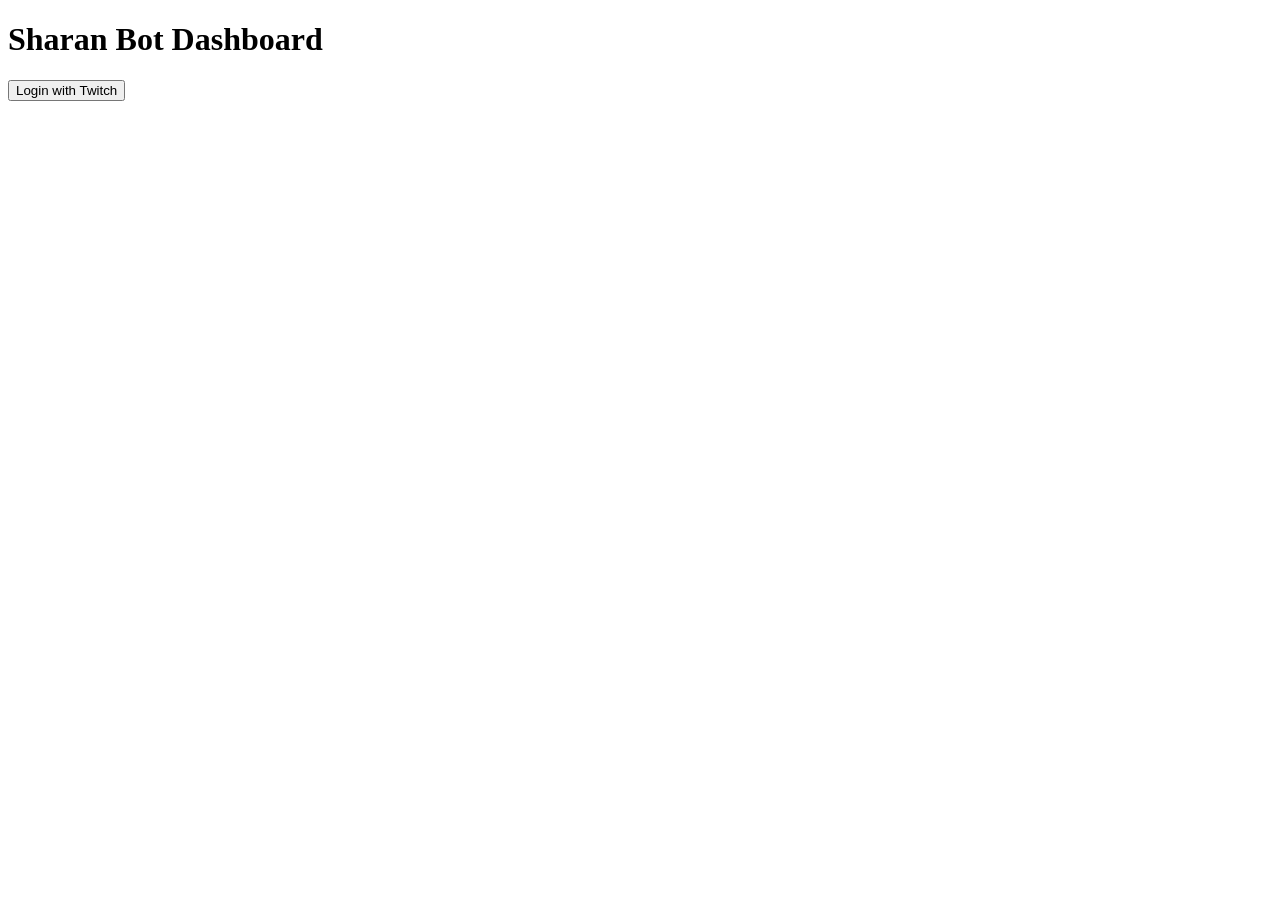
<file: index.html>
<!DOCTYPE html>
<html>

<head>
<meta charset="UTF-8">
<title>Sharan Bot</title>
</head>

<body>

<h1>Sharan Bot Dashboard</h1>

<button id="loginBtn">
Login with Twitch
</button>

<script>

document.getElementById("loginBtn").onclick = function(){

window.location.href =
"https://sharan-bot-kp71.onrender.com/auth/twitch/login"

}

</script>

</body>
</html>
</file>
<file: dashboard.css>
/* ========================= */
/* GLOBAL */
/* ========================= */

*{
box-sizing:border-box;
}

body{
    margin:0;
    font-family:Arial, Helvetica, sans-serif;
    color:#fff;

    background:
        radial-gradient(circle at top right, rgba(255, 120, 180, 0.25), transparent 30%),
        radial-gradient(circle at bottom left, rgba(140, 80, 255, 0.25), transparent 35%),
        linear-gradient(135deg, #120b1a 0%, #1e1328 45%, #2b1634 100%);
}


/* APP */
.app{
    display:flex;
    min-height:100vh;
    width:100%;
    overflow:hidden;
}

/* ========================= */
/* FUTURISTIC SIDEBAR */
/* ========================= */

#sidebar{
    width:240px;
    flex-shrink:0;

    padding:20px 14px;

    display:flex;
    flex-direction:column;

    position:relative;

    background:rgba(10, 8, 30, 0.78);

    backdrop-filter:blur(18px);
    -webkit-backdrop-filter:blur(18px);

    border-right:1px solid rgba(190, 120, 255, 0.18);

    box-shadow:
        inset -1px 0 0 rgba(255,255,255,0.04),
        0 0 40px rgba(140, 60, 255, 0.08);

    transition:all 0.35s ease;
}

/* glowing sidebar edge */
#sidebar::after{
    content:"";
    position:absolute;
    top:0;
    right:0;
    width:1px;
    height:100%;

    background:linear-gradient(
        to bottom,
        transparent,
        rgba(220,120,255,0.55),
        transparent
    );
}

/* collapsed */
#sidebar.collapsed{
    width:84px;
    padding:20px 10px;
}

/* top */
.sidebarTop{
    display:flex;
    align-items:center;
    gap:12px;
    width:100%;
    margin-bottom:30px;
}

/* title */
.sidebarTitle{
    margin:0;
    font-size:28px;
    font-weight:700;
    color:white;

    white-space:nowrap;
    overflow:hidden;
    flex:1;

    transition:all 0.3s ease;
}

#sidebar.collapsed .sidebarTitle{
    width:0;
    opacity:0;
    flex:0;
}

/* TOGGLE BUTTON */
#toggleSidebar{
    width:42px !important;
    height:42px !important;
    min-width:42px !important;

    display:flex !important;
    align-items:center !important;
    justify-content:center !important;

    background:transparent !important;
    border:none !important;
    box-shadow:none !important;

    cursor:pointer;
    padding:0 !important;
    margin:0 !important;

    appearance:none;
    -webkit-appearance:none;

    position:relative;
    z-index:100;
}

/* hamburger container */
.hamburger{
    position:relative;
    width:26px;
    height:20px;
    flex-shrink:0;
}

/* bars */
.hamburger span{
    position:absolute;
    left:0;

    width:26px;
    height:3px;

    background:#fff;
    border-radius:999px;

    display:block;
    transform-origin:center;
    transition:all 0.35s ease;
}
/* expanded = X */
.hamburger span:nth-child(1){
    top:8px;
    transform:rotate(45deg);
}

.hamburger span:nth-child(2){
    top:8px;
    opacity:0;
}

.hamburger span:nth-child(3){
    top:8px;
    transform:rotate(-45deg);
}

/* collapsed = hamburger */
#sidebar.collapsed .hamburger span:nth-child(1){
    top:0;
    transform:rotate(0);
}

#sidebar.collapsed .hamburger span:nth-child(2){
    top:8px;
    opacity:1;
}

#sidebar.collapsed .hamburger span:nth-child(3){
    top:16px;
    transform:rotate(0);
}

/* nav buttons */
#sidebar button:not(#toggleSidebar){
    display:flex;
    align-items:center;
    gap:14px;

    width:100%;
    padding:16px 16px;
    margin-bottom:10px;

    background:transparent;
    border:1px solid transparent;
    border-radius:16px;

    color:rgba(255,255,255,0.85);
    cursor:pointer;

    transition:all 0.25s ease;
}

/* hover */
#sidebar button:not(#toggleSidebar):hover{
    background:rgba(170, 90, 255, 0.08);

    border:1px solid rgba(190,120,255,0.12);

    box-shadow:
        0 0 14px rgba(140,60,255,0.10),
        inset 0 0 10px rgba(255,255,255,0.02);
}

/* active button */
#sidebar button.active{
    position:relative;
    z-index:1;
    overflow:visible;

    background:rgba(180, 80, 255, 0.14);

    border:1px solid rgba(220,140,255,0.30);

    box-shadow:
        0 0 12px rgba(180,80,255,0.25),
        0 0 28px rgba(180,80,255,0.18),
        inset 0 0 20px rgba(255,255,255,0.03);
    
}

#sidebar button.active::before{
    content:"";
    position:absolute;
    inset:-4px;

    border-radius:20px;

    background:radial-gradient(
        circle,
        rgba(216,108,255,0.28),
        transparent 72%
    );

    filter:blur(16px);

    z-index:-1;
    pointer-events:none;
}

/* icons */
#sidebar button i{
    width:22px;
    height:22px;
    min-width:22px;
}

/* labels */
#sidebar button:not(#toggleSidebar) span{
    font-size:15px;
    font-weight:500;
    white-space:nowrap;
    transition:all 0.25s ease;
}

/* collapsed labels */
#sidebar.collapsed button:not(#toggleSidebar) span{
    width:0;
    opacity:0;
    overflow:hidden;
}

/* collapsed center */
#sidebar.collapsed button:not(#toggleSidebar){
    justify-content:center;
    padding:16px 0;
}

/* MAIN CONTENT */
#content{
    flex:1;
    width:100%;
    padding:28px;
    overflow-y:auto;
    background:transparent;
    transition:all 0.35s ease;
}


/* ========================= */
/* PAGE SWITCHING */
/* ========================= */

.page{
display:none;
}

.page.active{
display:block;
}


/* ========================= */
/* HEADINGS */
/* ========================= */

h2{
margin-top:0;
margin-bottom:25px;
font-weight:600;
}


/* ========================= */
/* FORMS */
/* ========================= */

label{
display:block;
margin-top:15px;
margin-bottom:5px;
font-size:14px;
}

input{
width:300px;
padding:10px;
border:1px solid #ccc;
border-radius:6px;
font-size:14px;
}

/* Timed Messages table */
#timedTable{
    width:100%;
    border-collapse:collapse;
    table-layout:fixed;
}

#timed table{
    width:100%;
    table-layout:fixed;
}

#timedTable th{
    text-align:left;
    padding:20px 28px;
    font-size:12px;
    text-transform:uppercase;
    letter-spacing:1px;
    color:rgba(255,255,255,0.55);
    border-bottom:1px solid rgba(255,255,255,0.06);
}

#timedTable td{
    padding:22px 28px;
    border-bottom:1px solid rgba(255,255,255,0.04);
    color:white;
    font-size:15px;
}

#timedTable th:first-child,
#timedTable td:first-child{
    width:70%;
}

#timedTable th:nth-child(2),
#timedTable td:nth-child(2){
    width:15%;
    text-align:center;
}

#timedTable th:nth-child(3),
#timedTable td:nth-child(3){
    width:15%;
    text-align:right;
}

.cmdResponse{
    width:100%;

    color:rgba(255,255,255,0.85);

    overflow:hidden;
    text-overflow:ellipsis;
    white-space:nowrap;
}

.intervalBadge{

    padding:10px 18px;

    border-radius:14px;

    background:rgba(216,108,255,0.10);

    border:1px solid rgba(216,108,255,0.15);

    color:#f0c4ff;

    font-weight:700;
}

.cmdName{
font-weight:600;
width:140px;
}

.cmdResponse{
flex:1;
color:rgba(255,255,255,0.85);
}

.cmdMenu{
width:40px;
text-align:right;
}

.cmdMenu button{
background:none !important;
border:none;
font-size:20px;
cursor:pointer;
color:#666;
padding:0;
margin:0;
}

.cmdMenu button:hover{
color:black;
background:none !important;
}


/* ========================= */
/* BUTTONS */
/* ========================= */

button:not(#sidebar button):not(.menuBtn){
background:#4f6df5;
color:white;
border:none;
padding:10px 16px;
margin-top:15px;
border-radius:6px;
cursor:pointer;
font-size:14px;
transition:background 0.2s;
}

button:not(#sidebar button):not(.menuBtn):hover{
background:#3e57d1;
}


/* ========================= */
/* FUTURISTIC LEADERBOARD TABLE */
/* ========================= */

.leaderboardWrap{
    width:100%;
    margin-top:20px;
}

#leaderboardTable{
    width:100%;
    border-collapse:separate;
    border-spacing:0;
    overflow:hidden;

    border-radius:24px;

    background:rgba(10, 8, 28, 0.72);

    backdrop-filter:blur(22px);
    -webkit-backdrop-filter:blur(22px);

    border:1px solid rgba(210,140,255,0.14);

    box-shadow:
        0 20px 50px rgba(0,0,0,0.35),
        inset 0 1px 0 rgba(255,255,255,0.04),
        0 0 30px rgba(180,80,255,0.08);
}

/* header */
#leaderboardTable thead{
    background:rgba(190,120,255,0.06);
    backdrop-filter:blur(12px);
}

#leaderboardTable th{
    padding:22px 28px;

    text-align:left;

    font-size:13px;
    font-weight:700;
    letter-spacing:1px;
    text-transform:uppercase;

    color:rgba(255,255,255,0.65);

    border-bottom:1px solid rgba(255,255,255,0.06);
}

/* rows */
#leaderboardTable td{
    padding:18px 24px;
    font-size:15px;
    color:white;

    border-bottom:1px solid rgba(255,255,255,0.04);

    transition:all 0.25s ease;
}

/* rank column */
#leaderboardTable td:first-child{
    width:80px;
    font-weight:700;
    color:#d88cff;
}

/* username */
#leaderboardTable td:nth-child(2){
    font-weight:600;
    color:white;
    white-space:nowrap;
    overflow:hidden;
    text-overflow:ellipsis;
    max-width:320px;
}
/* points */
#leaderboardTable td:last-child{
    text-align:right;
    font-weight:700;
    color:#ffb3ff;
}

/* hover glow */
#leaderboardTable tbody tr:hover{
    background:rgba(190,120,255,0.06);

    box-shadow:
        inset 4px 0 0 #d86cff;

    transform:scale(1.005);
}

/* remove last border */
#leaderboardTable tbody tr:last-child td{
    border-bottom:none;
}


/* ========================= */
/* RESPONSIVE */
/* ========================= */

@media(max-width:800px){

#sidebar{
width:180px;
}

input{
width:100%;
}

table{
width:100%;
}

}

#contextMenu{

display:none;
position:absolute;

background:white;

border-radius:8px;

box-shadow:0 8px 25px rgba(0,0,0,0.15);

padding:6px;

z-index:9999;

}

#contextMenu button{

background:none;
border:none;

padding:8px 12px;

cursor:pointer;

border-radius:6px;

width:160px;

text-align:left;

font-size:14px;

}

#contextMenu button:hover{

background:#f3f3f3;

}
/* ========================= */
/* COMMAND ACTION BUTTONS */
/* ========================= */

.actionButtons{
    display:flex;
    align-items:center;
    gap:10px;
}

.editBtn,
.deleteBtn{
    padding:10px 14px;
    border-radius:12px;
    border:none;
    cursor:pointer;

    font-size:13px;
    font-weight:700;

    transition:all 0.22s ease;
}

/* edit */
.editBtn{
    background:rgba(80,140,255,0.12);
    border:1px solid rgba(80,140,255,0.22);
    color:#8db6ff;
}

.editBtn:hover{
    background:rgba(80,140,255,0.20);
    transform:translateY(-1px);
    box-shadow:0 6px 18px rgba(80,140,255,0.15);
}

/* delete */
.deleteBtn{
    background:rgba(255,80,120,0.12);
    border:1px solid rgba(255,80,120,0.22);
    color:#ff8fb0;
}

.deleteBtn:hover{
    background:rgba(255,80,120,0.20);
    transform:translateY(-1px);
    box-shadow:0 6px 18px rgba(255,80,120,0.15);
}

/* ========================= */
/* TOGGLE SWITCH */
/* ========================= */

.toggleRow{

display:flex;
align-items:center;
justify-content:space-between;

width:320px;

margin-top:10px;

}

/* switch container */

.switch{
position:relative;
display:inline-block;
width:50px;
height:26px;
}

/* hide default checkbox */

.switch input{
opacity:0;
width:0;
height:0;
}

/* slider */

.slider{

position:absolute;

cursor:pointer;

top:0;
left:0;
right:0;
bottom:0;

background-color:#e53935; /* red OFF */

transition:0.3s;

border-radius:34px;

}

/* circle */

.slider:before{

position:absolute;

content:"";

height:20px;
width:20px;

left:3px;
bottom:3px;

background:white;

transition:0.3s;

border-radius:50%;

}

/* ON state */

.switch input:checked + .slider{

background-color:#43a047; /* green */

}

/* move circle */

.switch input:checked + .slider:before{

transform:translateX(24px);

}

#cmdPreview{
    margin-top:6px;
    padding:18px;

    background:rgba(0,0,0,0.28);
    border:1px solid rgba(216,108,255,0.14);

    border-radius:16px;

    color:#ffffff;
    font-size:15px;
    font-weight:500;

    min-height:60px;

    display:flex;
    align-items:center;

    box-shadow:
        inset 0 1px 0 rgba(255,255,255,0.03),
        0 0 20px rgba(180,80,255,0.06);
}
.cmdLayout{
    display:flex;
    gap:30px;
    align-items:flex-start;
}

.cmdLeft{
    flex:1;
}

.cmdRight{
    width:260px;
}

/* ========================= */
/* LEADERBOARD HEADER AREA */
/* ========================= */

.dashboardHero{
    margin-bottom:24px;
    padding:0;
    background:none;
    border:none;
    box-shadow:none;
    backdrop-filter:none;
}

.dashboardHero h2{
    margin:0;
    font-size:46px;
    font-weight:800;
    color:white;
    letter-spacing:-1px;
}

.dashboardHero h2 span{
    color:#d86cff;
    text-shadow:
        0 0 12px rgba(216,108,255,0.55),
        0 0 24px rgba(216,108,255,0.20);
}

.dashboardHero p{
    margin-top:10px;
    font-size:16px;
    color:rgba(255,255,255,0.72);
}

/* ========================= */
/* STATS CARDS */
/* ========================= */

.statsRow{
    display:grid;
    grid-template-columns:repeat(3, 1fr);
    gap:20px;
    margin-bottom:30px;
    width:100%;
}

.statCard{
    display:flex;
    align-items:center;
    gap:18px;

    padding:14px 18px;

    background:rgba(255,255,255,0.08);

    border:1px solid rgba(255,255,255,0.14);

    border-radius:20px;

    backdrop-filter:blur(16px);
    -webkit-backdrop-filter:blur(16px);

    box-shadow:
        0 8px 30px rgba(0,0,0,0.18),
        inset 0 1px 0 rgba(255,255,255,0.05);

    transition:all 0.25s ease;
}

#leaderboard{
   width:100%;
}

@media(max-width:900px){
    .statsRow{
        grid-template-columns:1fr;
    }
}

.statCard:hover{
    transform:translateY(-4px);
    box-shadow:0 14px 30px rgba(145,70,255,0.10);
}

.statCard span{
    display:block;
    font-size:14px;
    font-weight:600;
    color:rgba(255,255,255,0.65);
    margin-bottom:8px;
}
.statCard h3{
    margin:0;
    font-size:28px;
    font-weight:700;
    color:#d86cff;
}

.cardIcon{
    width:64px;
    height:64px;

    border-radius:18px;

    display:flex;
    align-items:center;
    justify-content:center;

    background:rgba(190,120,255,0.10);

    border:1px solid rgba(255,255,255,0.08);

    box-shadow:
        inset 0 1px 0 rgba(255,255,255,0.05),
        0 0 20px rgba(180,80,255,0.08);
}

.cardIcon svg{
    width:28px;
    height:28px;
    color:#d86cff;
}

/* ========================= */
/* COMMANDS PAGE REDESIGN */
/* ========================= */

.commandsHero{
    margin-bottom:24px;
}

.commandsHero h2{
    margin:0;
    font-size:52px;
    font-weight:800;
    color:white;
    letter-spacing:-1px;
}

.commandsHero h2 span{
    color:#d86cff;
    text-shadow:
        0 0 12px rgba(216,108,255,0.55),
        0 0 24px rgba(216,108,255,0.20);
}

.commandsHero p{
    margin-top:10px;
    font-size:16px;
    color:rgba(255,255,255,0.72);
}

/* main top panel */
.commandsPanel{
    background:rgba(10, 8, 28, 0.72);
    backdrop-filter:blur(22px);
    -webkit-backdrop-filter:blur(22px);

    border:1px solid rgba(210,140,255,0.14);
    border-radius:28px;

    padding:30px;

    box-shadow:
        0 20px 50px rgba(0,0,0,0.35),
        inset 0 1px 0 rgba(255,255,255,0.04),
        0 0 30px rgba(180,80,255,0.08);

    margin-bottom:28px;
}

/* grid */
.commandsGrid{
    display:grid;
    grid-template-columns:2fr 1fr;
    gap:28px;
    align-items:start;
}

/* form */
.commandForm{
    display:flex;
    flex-direction:column;
    gap:22px;
}

.field label{
    display:block;
    font-size:14px;
    font-weight:600;
    margin-bottom:10px;
    color:white;
}

.field small{
    display:block;
    margin-top:8px;
    font-size:13px;
    color:rgba(255,255,255,0.55);
}

/* custom inputs */
.commandForm input{
    width:100%;
    background:rgba(255,255,255,0.04);
    border:1px solid rgba(220,140,255,0.12);
    color:white;
    padding:16px 18px;
    border-radius:16px;
    font-size:15px;
    outline:none;
    transition:all 0.25s ease;
}

.commandForm input:focus{
    border-color:rgba(216,108,255,0.45);
    box-shadow:0 0 20px rgba(216,108,255,0.15);
}

/* command prefix */
.commandInputWrap{
    display:flex;
    align-items:center;
    background:rgba(255,255,255,0.04);
    border:1px solid rgba(220,140,255,0.12);
    border-radius:16px;
    overflow:hidden;
}

.commandInputWrap input{
    border:none;
    background:transparent;
    box-shadow:none;
}

.cmdPrefix{
    padding:0 18px;
    font-size:18px;
    font-weight:700;
    color:#d86cff;
}

/* bottom row */
.commandBottomRow{
    display:grid;
    grid-template-columns:1fr 1fr;
    gap:20px;
}

.toggleBox,
.pointsBox{
    background:rgba(255,255,255,0.03);
    border:1px solid rgba(255,255,255,0.06);
    border-radius:18px;
    padding:20px;
}

.toggleBox label,
.pointsBox label{
    color:white;
    font-weight:600;
}

/* preview panel */
.previewPanel{
    background:rgba(255,255,255,0.03);
    border:1px solid rgba(255,255,255,0.08);
    border-radius:22px;
    padding:24px;
}

.previewPanel h3{
    margin:0 0 18px 0;
    font-size:20px;
    color:white;
}

.previewBubble{
    background:rgba(0,0,0,0.22);
    border:1px solid rgba(220,140,255,0.10);
    padding:18px;
    border-radius:16px;
    font-size:16px;
    margin-bottom:22px;
    color:white;
}

.variablesBox h4{
    margin:0 0 14px 0;
    color:white;
}

.varTags{
    display:flex;
    flex-direction:column;
    gap:10px;
}

.varTags span{
    display:inline-block;
    padding:10px 14px;
    border-radius:14px;
    background:rgba(216,108,255,0.08);
    border:1px solid rgba(216,108,255,0.12);
    color:#f0d4ff;
    font-size:14px;
}

/* buttons */
.commandButtons{
    margin-top:8px;
}

.commandButtons button{
    background:linear-gradient(
        135deg,
        #c04fff,
        #8f3cff
    ) !important;

    border:none;
    border-radius:16px;
    padding:16px 26px;
    font-size:15px;
    font-weight:700;
    color:white;
    cursor:pointer;

    box-shadow:
        0 10px 24px rgba(180,80,255,0.25),
        0 0 20px rgba(180,80,255,0.16);

    transition:all 0.25s ease;
}

.commandButtons button:hover{
    transform:translateY(-2px);
}

/* table wrap */
.commandsTableWrap{
    background:rgba(10, 8, 28, 0.72);
    backdrop-filter:blur(22px);
    -webkit-backdrop-filter:blur(22px);

    border:1px solid rgba(210,140,255,0.14);
    border-radius:28px;
    overflow:hidden;

    box-shadow:
        0 20px 50px rgba(0,0,0,0.35),
        inset 0 1px 0 rgba(255,255,255,0.04);
}

.commandsTableHeader{
    padding:24px 28px;
    border-bottom:1px solid rgba(255,255,255,0.06);
}

.commandsTableHeader h3{
    margin:0;
    font-size:22px;
    color:white;
}

#commandsTable{
    width:100%;
    border-collapse:collapse;
}

#commandsTable th{
    text-align:left;
    padding:20px 28px;
    font-size:12px;
    text-transform:uppercase;
    letter-spacing:1px;
    color:rgba(255,255,255,0.55);
    border-bottom:1px solid rgba(255,255,255,0.06);
}

#commandsTable td{
    padding:22px 28px;
    border-bottom:1px solid rgba(255,255,255,0.04);
    color:white;
    font-size:15px;
}

#commandsTable tbody tr:hover{
    background:rgba(216,108,255,0.04);
}

/* responsive */
@media(max-width:1000px){

    .commandsGrid{
        grid-template-columns:1fr;
    }

    .commandBottomRow{
        grid-template-columns:1fr;
    }
}   

/* ========================= */
/* COMMAND ACTION BUTTONS */
/* ========================= */

.actionButtons{
    display:flex;
    gap:10px;
    align-items:center;
}

.editBtn,
.deleteBtn{
    border:none;
    border-radius:12px;
    padding:10px 16px;
    font-size:13px;
    font-weight:600;
    cursor:pointer;
    transition:all 0.2s ease;
}

/* edit */
.editBtn{
    background:rgba(80,140,255,0.12);
    border:1px solid rgba(80,140,255,0.22);
    color:#8db6ff;
}

.editBtn:hover{
    background:rgba(80,140,255,0.18);
    transform:translateY(-1px);
}

/* delete */
.deleteBtn{
    background:rgba(255,80,120,0.12);
    border:1px solid rgba(255,80,120,0.22);
    color:#ff8fb0;
}

.deleteBtn:hover{
    background:rgba(255,80,120,0.18);
    transform:translateY(-1px);
}

/* ========================= */
/* ECONOMY PAGE */
/* ========================= */

.panelTitle{
    margin:0 0 24px 0;
    color:white;
    font-size:24px;
    font-weight:700;
}

.economyToggle{
    width:100%;
    padding:20px;

    background:rgba(255,255,255,0.03);

    border:1px solid rgba(255,255,255,0.06);

    border-radius:18px;
}

.settingHint{
    margin-top:6px;
    color:rgba(255,255,255,0.55);
    font-size:13px;
}

#economy .commandsPanel{
    margin-bottom:24px;
}

#economy .commandForm{
    max-width:700px;
}
</file>
